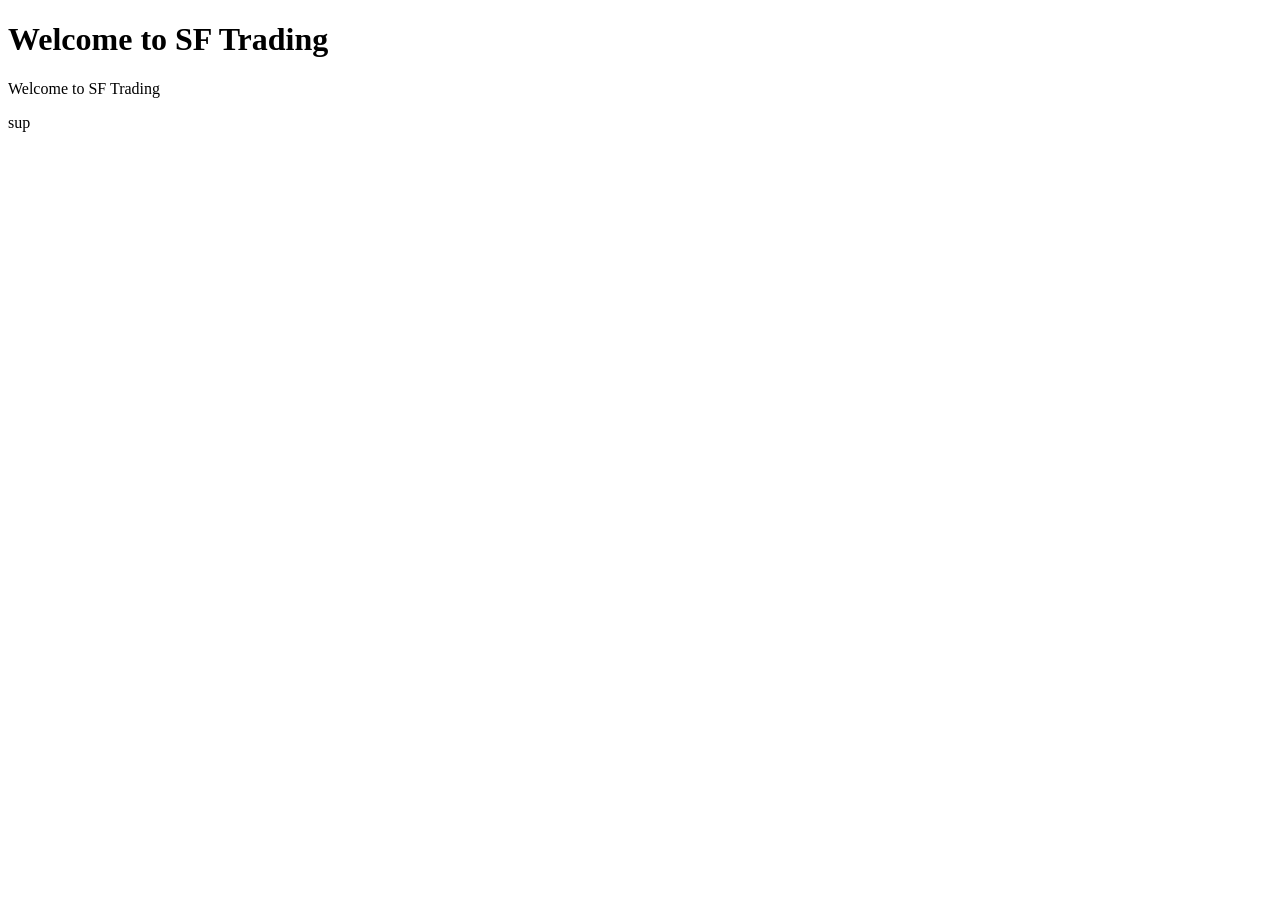
<file: base.html>
<!DOCTYPE html>
<html lang="en">
<head>
    <meta charset="UTF-8">
    <meta name="viewport" content="width=device-width, initial-scale=1.0">
    <title>SF Trading</title>
</head>
<body>
    <h1>Welcome to SF Trading</h1>
    <p>Welcome to SF Trading</p>
    <p>sup</p>
</body>
</html>
</file>
